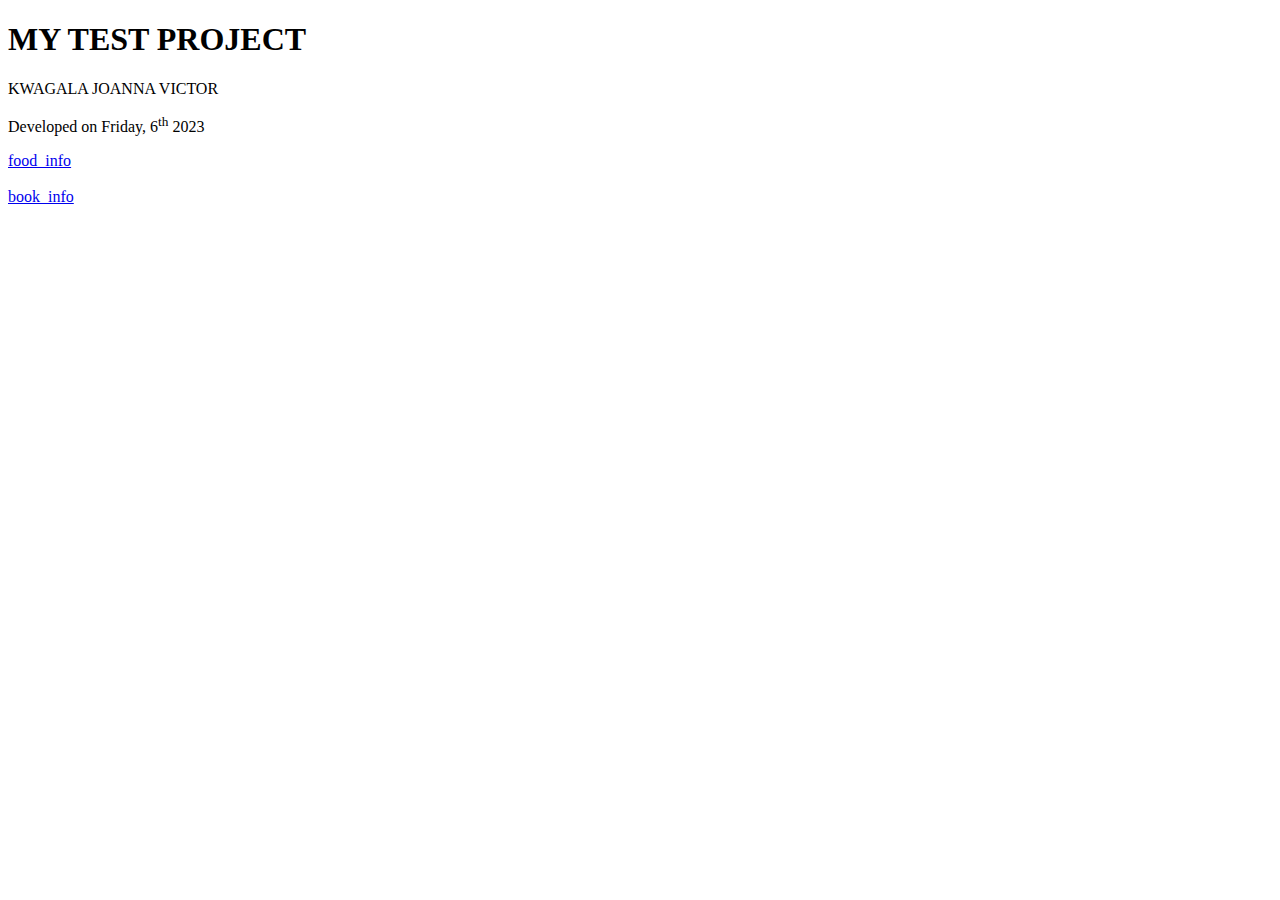
<file: Test Project/testNo12/index.html>
<!DOCTYPE html>
<html lang="en">
<head>
    <meta charset="UTF-8">
    <meta name="viewport" content="width=device-width, initial-scale=1.0">
    <title>Document</title>
    <link rel="shortcut icon" href="./images/background image.jpeg" type="image/x-icon">
    
</head>
<body>
    <h1>MY TEST PROJECT</h1>
    <P>KWAGALA JOANNA VICTOR</P>
    <P>Developed on Friday, 6<sup>th</sup> 2023</P>
    <a href="./pages/food_info.html"> food_info</a>
    <br>
    <br>
    <a href="./pages/book_info.html">book_info</a>


    
</body>
</html>
</file>
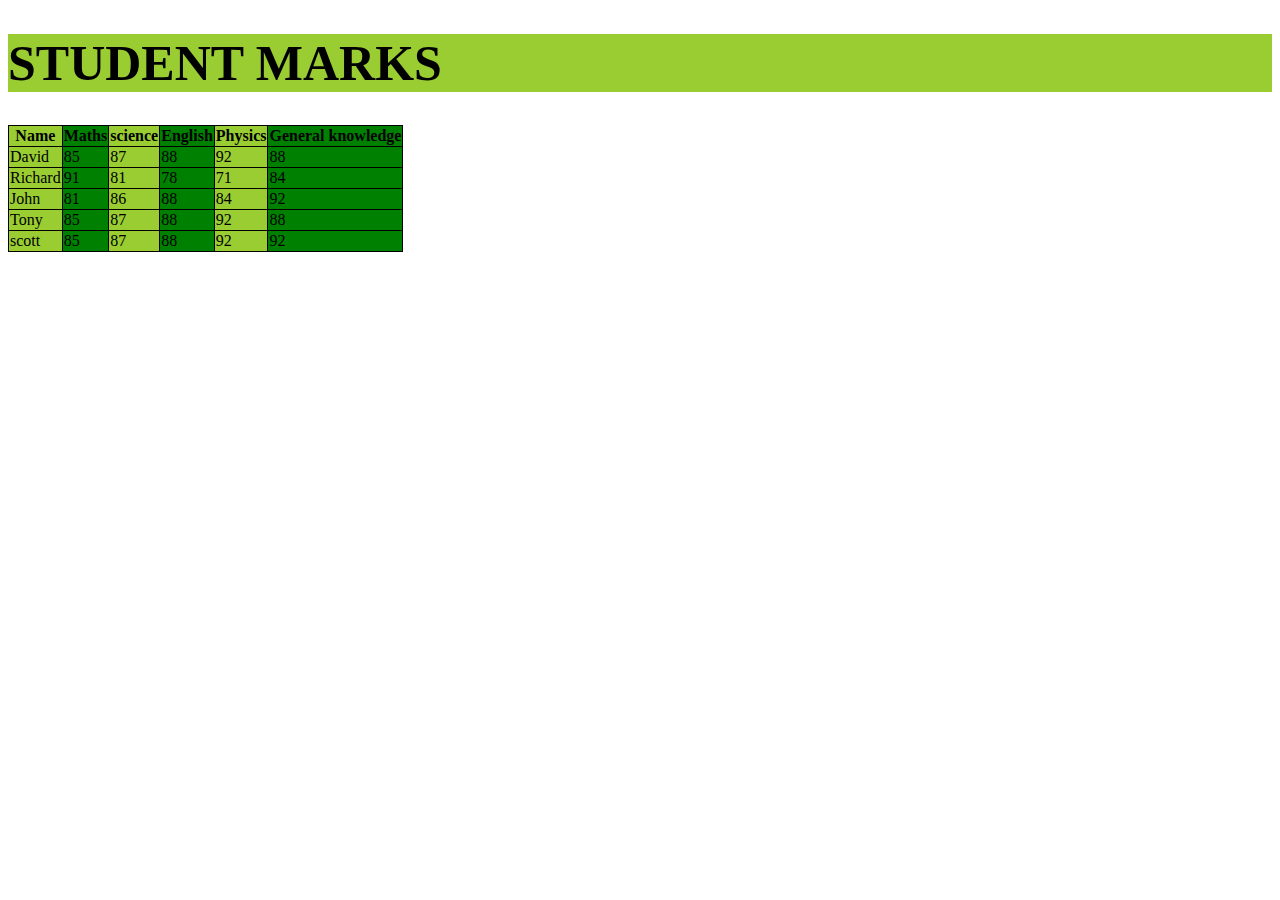
<file: Test Project/testNo11.html/table.html>
<!DOCTYPE html>
<html lang="en">
<head>
    <meta charset="UTF-8">
    <meta name="viewport" content="width=device-width, initial-scale=1.0">
    <title>table</title>
    <link rel="stylesheet" href="./test.css">
</head>
<body>
    <h1>STUDENT MARKS</h1>
    <table>
        <tr>
            <th class="lightgreen">Name</th>
            <th class="green">Maths</th>
            <th class="lightgreen">science</th>
            <th class="green">English</th>
            <th class="lightgreen">Physics</th>
            <th class="green">General knowledge</th>
        
        </tr>
        <tr>
            <td class="lightgreen">David</td>
            <td class="green">85</td>
            <td class="lightgreen">87</td>
            <td class="green">88</td>
            <td class="lightgreen">92</td>
            <td class="green">88</td>
        </tr>
        <tr>
            <td class="lightgreen">Richard</td>
            <td class="green">91</td>
            <td class="lightgreen">81</td>
            <td class="green">78</td>
            <td class="lightgreen">71</td>
            <td class="green">84</td>
        </tr>
        <tr>
            <td class="lightgreen">John</td>
            <td class="green">81</td>
            <td class="lightgreen">86</td>
            <td class="green">88</td>
            <td class="lightgreen">84</td>
            <td class="green">92</td>
        </tr>
        <tr>
            <td class="lightgreen">Tony</td>
            <td class="green">85</td>
            <td class="lightgreen">87</td>
            <td class="green">88</td>
            <td class="lightgreen">92</td>
            <td class="green">88</td>
        </tr>
        <tr>
            <td class="lightgreen">scott</td>
            <td class="green">85</td>
            <td class="lightgreen">87</td>
            <td class="green">88</td>
            <td class="lightgreen">92</td>
            <td  class="green">92</td>
            
        </tr>
    </table>
    
</body>
</html>
</file>
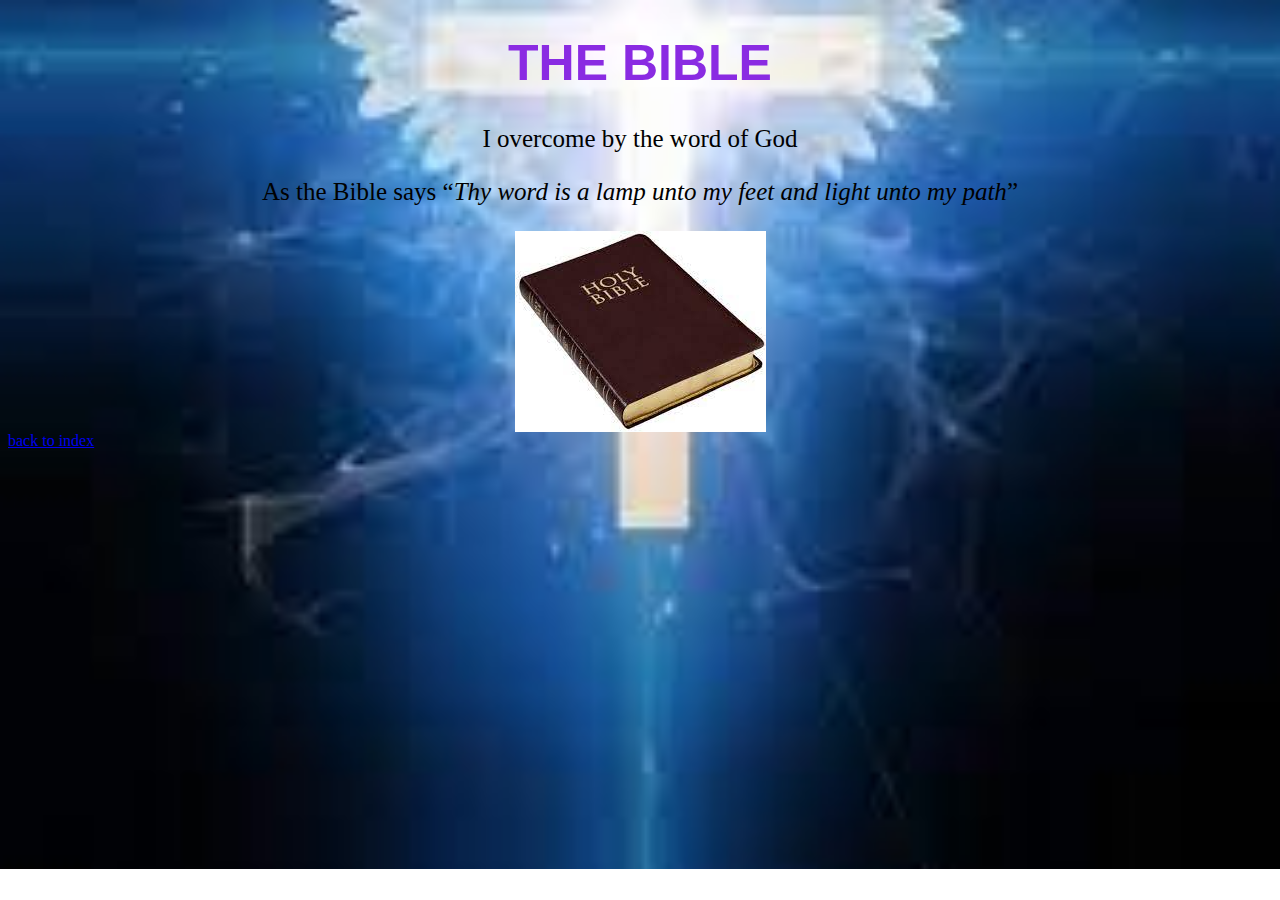
<file: Test Project/testNo12/pages/book_info.html>
<!DOCTYPE html>
<html lang="en">
<head>
    <meta charset="UTF-8">
    <meta name="viewport" content="width=device-width, initial-scale=1.0">
    <title>My BOOKS</title>
    <link rel="shortcut icon" href="../images/books.jpeg" type="image/x-icon">
    <style>
        body{
            background-image: url(../images/background\ image.jpeg);
            background-repeat:no-repeat;
            background-position: center;
            background-size: cover;
        }
        img{
            margin-left: auto;
            margin-right: auto;
            display: block;

        }
        h1{
            text-align: center;
            font-size: 50px;
            text-shadow: 6px, 6px, white;
            -webkit-text-fill-color:blueviolet;
            font-family: 'Trebuchet MS', 'Lucida Sans Unicode', 'Lucida Grande', 'Lucida Sans', Arial, sans-serif;
        
        }
        p{
            text-align:center;
            font-size: 25px;

        }
    </style>
</head>
<body>
    <h1>THE BIBLE</h1>
    <P>I overcome by the word of God</P>
    <p>As the Bible says <q><i>Thy word is a lamp unto my feet and light unto my path</i></q></p>
    <img src="../images/books.jpeg" alt=" My books">
    <a href="../index.html">back to index</a>
    
    
</body>
</html>
</file>
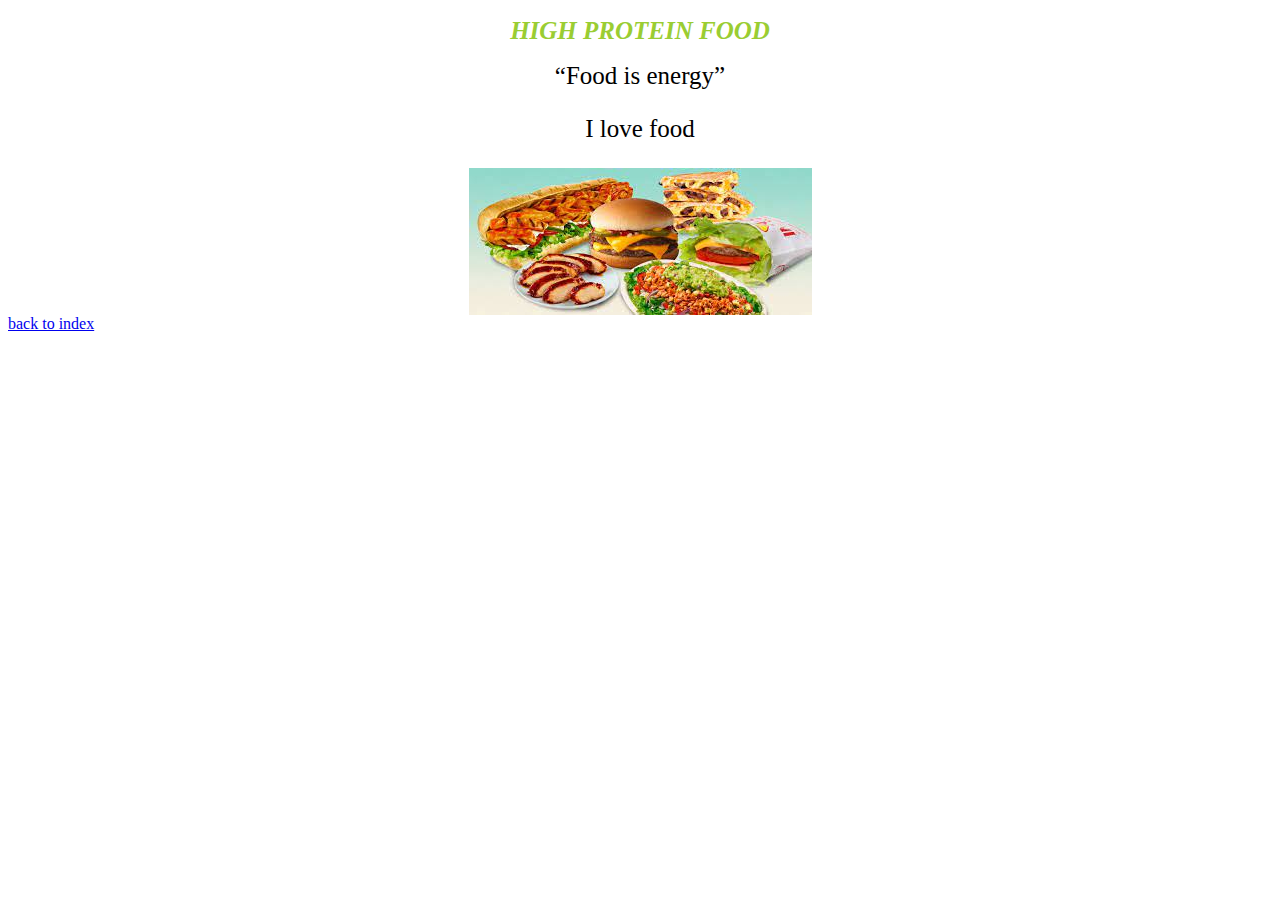
<file: Test Project/testNo12/pages/food_info.html>
<!DOCTYPE html>
<html lang="en">
<head>
    <meta charset="UTF-8">
    <meta name="viewport" content="width=device-width, initial-scale=1.0">
    <title>FOOD</title>
    <link rel="shortcut icon" href="../images/high protein food.jpeg" type="image/x-icon">
    <style>
        img{
            display:block;
            margin-left: auto;
            margin-right: auto;
            
        }
        .class{
            text-align: center;
            font-size: 25px;
            
        }
        .main{
            color: yellowgreen;
            text-align: 50px;

        }

    </style>
</head>
<body>
    <h1 class="class main"><i><b>HIGH PROTEIN FOOD</b></i></h1>
    <div class="class"><q>Food is energy</q></div>
    <p class="class">I love food</p>
    <img src="../images/high protein food.jpeg" alt="healthy food">
    <a href="../index.html">back to index</a>
</body>
</html>
</file>
<file: Test Project/testNo11.html/test.css>
table,th,td{
    border:1px solid black;
    border-collapse:collapse;
}
.lightgreen{
    background-color: yellowgreen;

}
.green{
    background-color: green;
}
    h1{
        background-color:yellowgreen;
        font-size:50px;
    }
</file>
